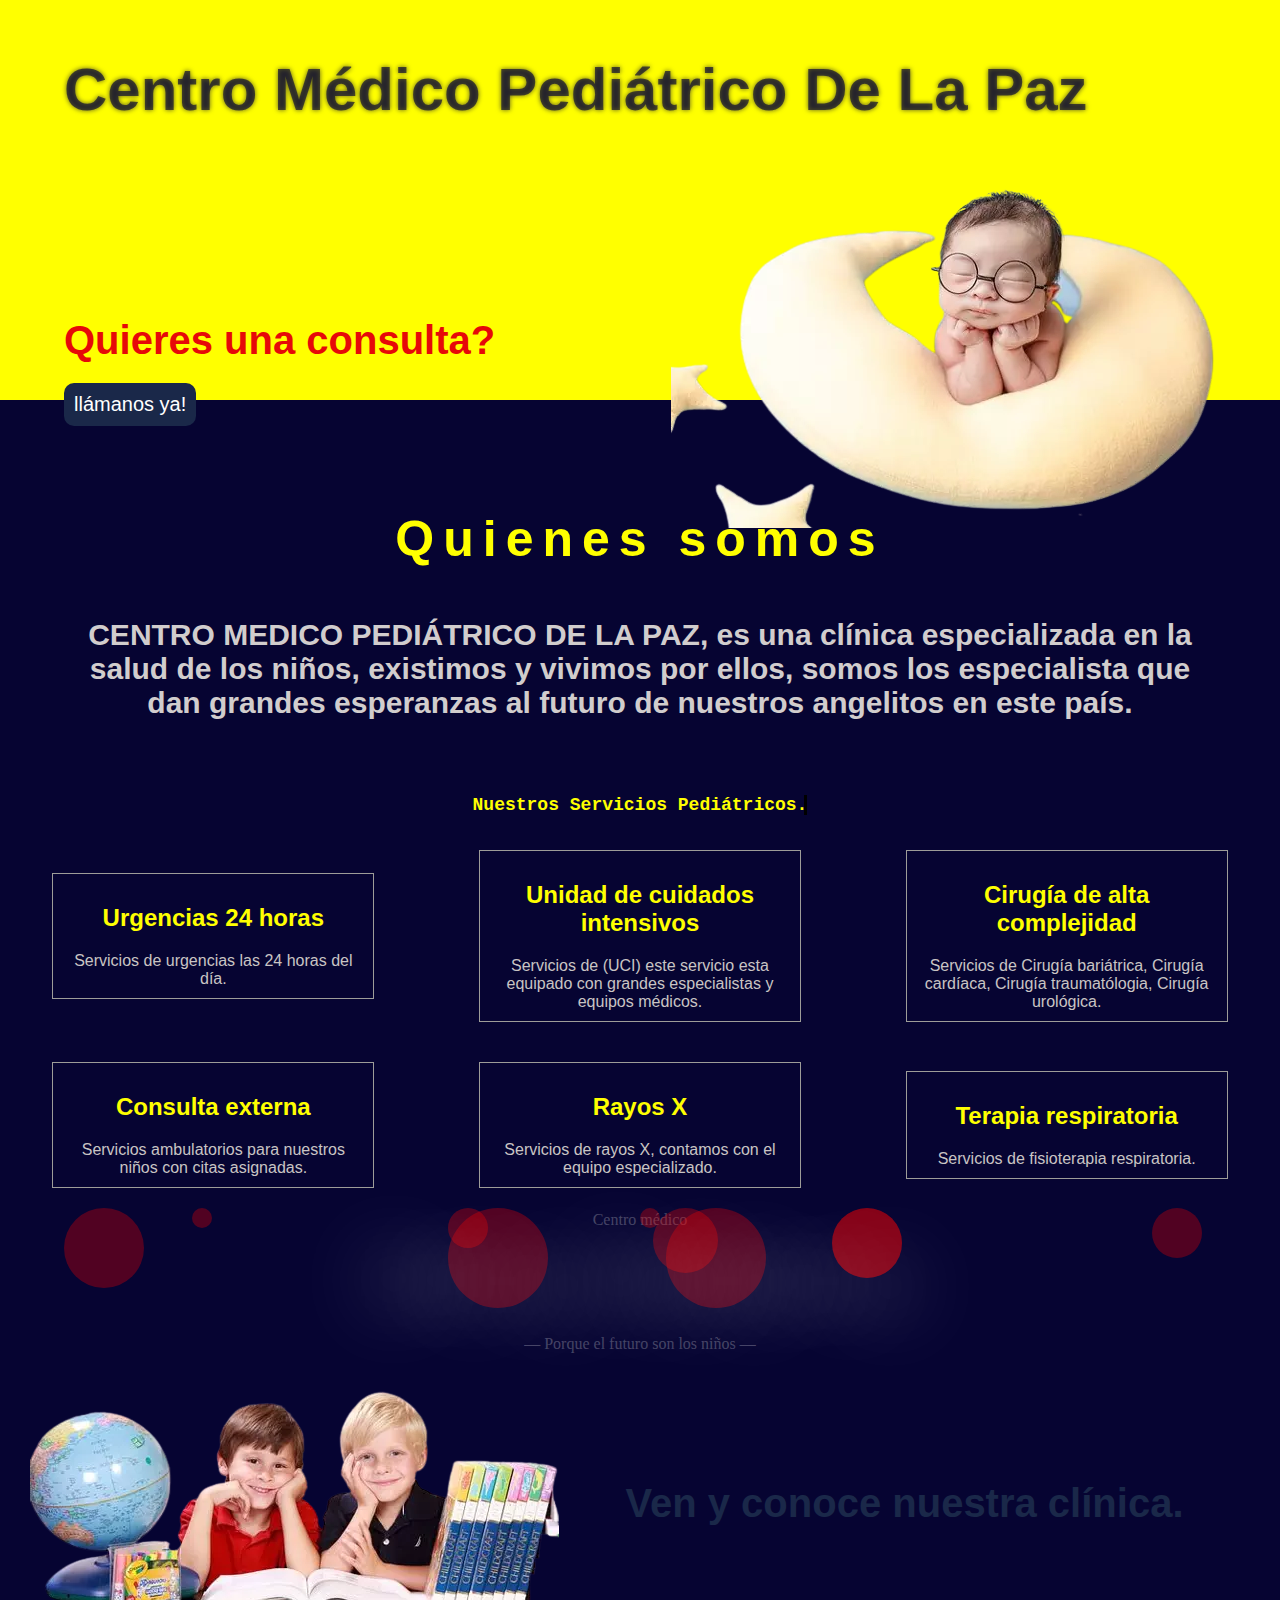
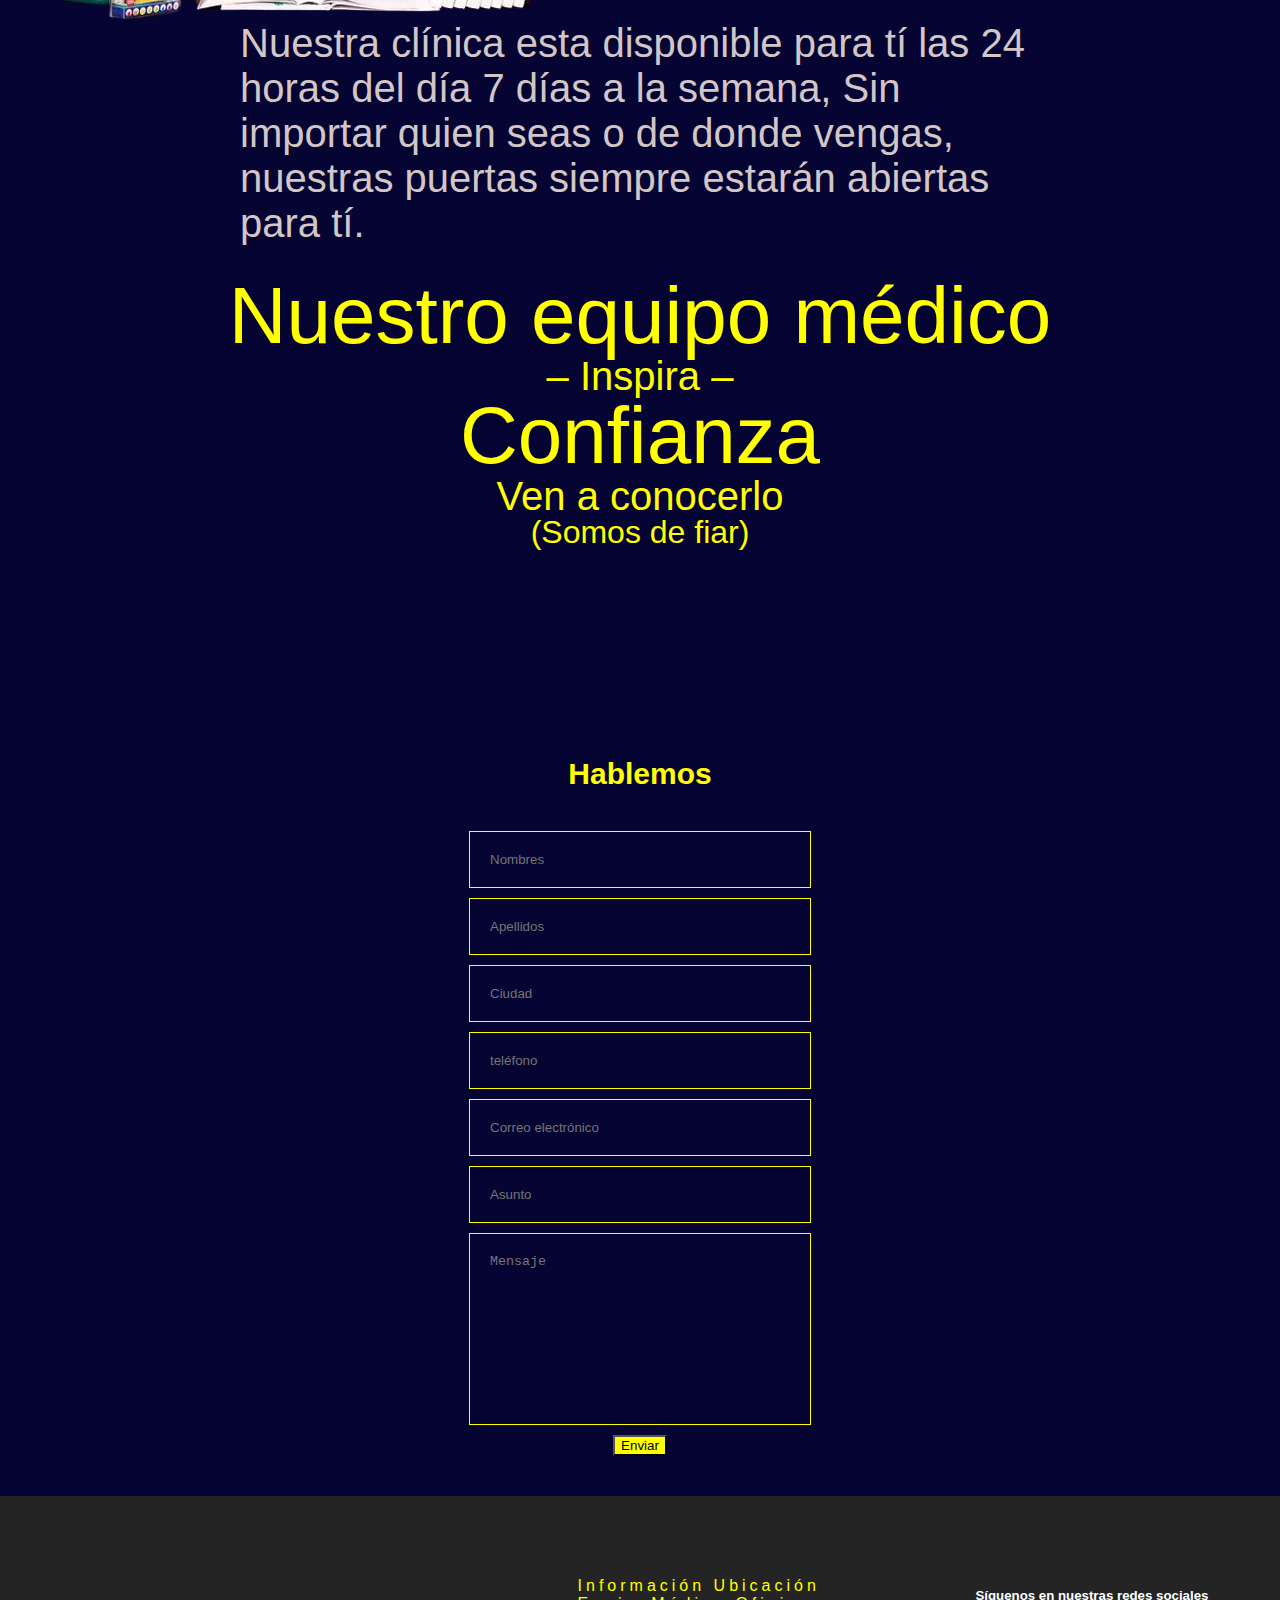
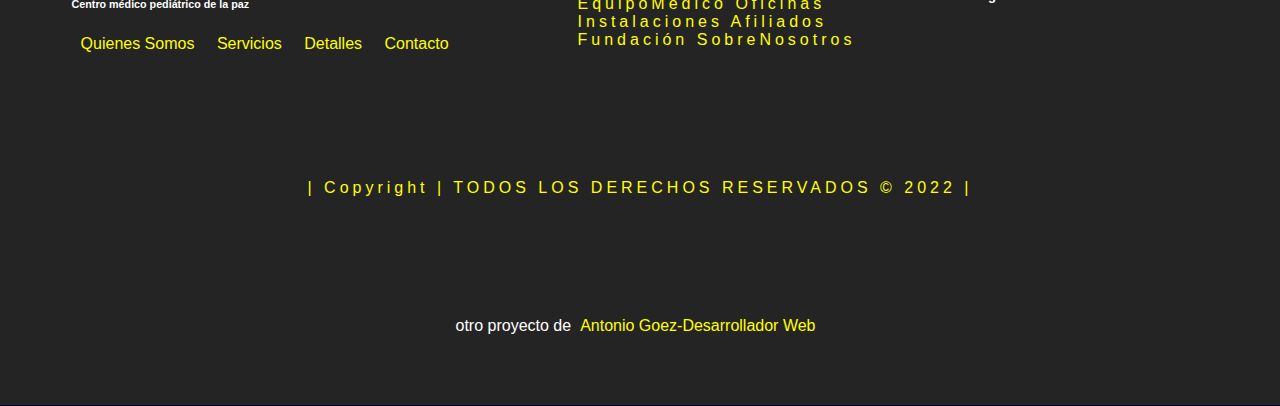
<file: pediatria/index.html>
<!DOCTYPE html>
<html lang="es">

<head>
    <meta charset="UTF-8">
    <meta http-equiv="X-UA-Compatible" content="IE=edge">
    <meta name="viewport" content="width=device-width, initial-scale=1.0">
    <title>Pediatría</title>
    <link rel="stylesheet" href="style.css">
    <link rel="stylesheet" href="https://cdnjs.cloudflare.com/ajax/libs/font-awesome/6.1.1/css/all.min.css"
        integrity="sha512-KfkfwYDsLkIlwQp6LFnl8zNdLGxu9YAA1QvwINks4PhcElQSvqcyVLLD9aMhXd13uQjoXtEKNosOWaZqXgel0g=="
        crossorigin="anonymous" referrerpolicy="no-referrer" />
        <script>
            function deshabilitarMenuContextual() {
            return false
        }
        document.oncontextmenu = deshabilitarMenuContextual
        </script>
</head>

<body>
    <header class="bg_animate">
        <div class="header_nav">
            <div class="contenedor1">
                <h1>Centro Médico Pediátrico de la Paz</h1>
                <nav>
                    <a href="menu.html"><i class="fa-solid fa-bars"></i> </a>
                </nav>
            </div>
        </div>

        <section class="banner contenedor1">
            <div class="banner_title">
                <h2>Quieres una consulta?</h2>
                <a class="llamanos" href="#form">llámanos ya!</a>
            </div>
            <div class="banner_img">
                <img src="img/bebe2.webp" alt="pediátrico" title="bebe">
            </div>
        </section>

    </header>
    <div id="quienes-somos" class="quienes-somos">
        <h3>Quienes somos</h3>
        <p>CENTRO MEDICO PEDIÁTRICO DE LA PAZ, es una clínica especializada en la salud de los niños, existimos y
            vivimos por ellos, somos los especialista que dan grandes esperanzas al futuro de nuestros angelitos en este
            país.
        </p>
    </div>

    <div id="servicios" class="contenedor2">
        <h2>Nuestros Servicios Pediátricos.<span>&#160;</span></h2>
    </div>

    <section class="section-servicios">
        <div class="cajas-servicios">
            <h2>Urgencias 24 horas</h2>
            <p>Servicios de urgencias las 24 horas del día.</p>
        </div>
        <div class="cajas-servicios">
            <h2>Unidad de cuidados intensivos</h2>
            <p>Servicios de (UCI) este servicio esta equipado con grandes especialistas y equipos médicos.</p>
        </div>
        <div class="cajas-servicios">
            <h2>Cirugía de alta complejidad</h2>
            <p>Servicios de Cirugía bariátrica, Cirugía cardíaca, Cirugía traumatólogia, Cirugía urológica.</p>
        </div>
        <div class="cajas-servicios">
            <h2>Consulta externa</h2>
            <p>Servicios ambulatorios para nuestros niños con citas asignadas.</p>
        </div>
        <div class="cajas-servicios">
            <h2>Rayos X</h2>
            <p>Servicios de rayos X, contamos con el equipo especializado.</p>
        </div>
        <div class="cajas-servicios">
            <h2>Terapia respiratoria</h2>
            <p>Servicios de fisioterapia respiratoria.</p>
        </div>

    </section>
    <div class="burbujas">
        <div class="burbuja"></div>
        <div class="burbuja"></div>
        <div class="burbuja"></div>
        <div class="burbuja"></div>
        <div class="burbuja"></div>
        <div class="burbuja"></div>
        <div class="burbuja"></div>
        <div class="burbuja"></div>
        <div class="burbuja"></div>
        <div class="burbuja"></div>
    </div>

    <div id="detalles" class="subtitulo-animado">
        <p>
            Centro médico
        </p>
        <span>
            Clínica Pediátrica
        </span>
        <p>
            &mdash; Porque el futuro son los niños &mdash;
        </p>
    </div>
    <div class="clinica">
        <img src="img/ninos2.webp" alt="pediátrico" title="niños">
        <h4>Ven y conoce nuestra clínica.</h4>
        <p>Nuestra clínica esta disponible para tí las 24 horas del día 7 días a la semana, Sin importar quien seas
            o de donde vengas, nuestras puertas siempre estarán abiertas para tí.</p>
    </div>

    <section class="text-temblar">
        <div class="test" contenteditable>
            Nuestro equipo médico
            <p class="small">– Inspira –
                <p />
                Confianza
            <p class="small">Ven a conocerlo</p>
            <p class="smaller">(Somos de fiar)</p>
        </div>

        <svg xmlns="http://www.w3.org/2000/svg" version="1.1">
            <defs>


                <filter id="squiggly-0">
                    <feTurbulence id="turbulence" baseFrequency="0.02" numOctaves="3" result="noise" seed="0" />
                    <feDisplacementMap id="displacement" in="SourceGraphic" in2="noise" scale="6" />
                </filter>
                <filter id="squiggly-1">
                    <feTurbulence id="turbulence" baseFrequency="0.02" numOctaves="3" result="noise" seed="1" />
                    <feDisplacementMap in="SourceGraphic" in2="noise" scale="8" />
                </filter>

                <filter id="squiggly-2">
                    <feTurbulence id="turbulence" baseFrequency="0.02" numOctaves="3" result="noise" seed="2" />
                    <feDisplacementMap in="SourceGraphic" in2="noise" scale="6" />
                </filter>
                <filter id="squiggly-3">
                    <feTurbulence id="turbulence" baseFrequency="0.02" numOctaves="3" result="noise" seed="3" />
                    <feDisplacementMap in="SourceGraphic" in2="noise" scale="8" />
                </filter>

                <filter id="squiggly-4">
                    <feTurbulence id="turbulence" baseFrequency="0.02" numOctaves="3" result="noise" seed="4" />
                    <feDisplacementMap in="SourceGraphic" in2="noise" scale="6" />
                </filter>
            </defs>
        </svg>
    </section>

    <form id="form" class="Formulario">
        <h4>Hablemos</h4>
        <input type="text" placeholder="Nombres" required>
        <input type="text" placeholder="Apellidos" required>
        <input type="text" placeholder="Ciudad" required>
        <input type="number" placeholder="teléfono" required>
        <input type="email" placeholder="Correo electrónico" required>
        <input type="text" placeholder="Asunto" required>
        <textarea name="" id="" cols="30" rows="10" placeholder="Mensaje"></textarea>
        <button>Enviar</button>
    </form>

    <footer>
        <div>
            <h6>Centro médico pediátrico de la paz</h6>
            <a href="#quienes-somos">Quienes Somos</a>
            <a href="#servicios">Servicios</a>
            <a href="#detalles">Detalles</a>
            <a href="#form">Contacto</a>
        </div>

        <div>
            <p>Información Ubicación <br> EquipoMédico Oficinas <br> Instalaciones Afiliados <br> Fundación
                SobreNosotros</p>
        </div>

        <div class="redes">
            <h5>Síguenos en nuestras redes sociales</h5>
            <i class="fa-brands fa-facebook"></i>
            <i class="fa-brands fa-instagram"></i>
            <i class="fa-brands fa-whatsapp-square"></i>
            <i class="fa-brands fa-telegram"></i>
            <i class="fa-brands fa-twitter-square"></i>
            <i class="fa-brands fa-youtube"></i>
            <i class="fa-brands fa-tiktok"></i>
        </div>
        <div>
            <p>| Copyright | TODOS LOS DERECHOS RESERVADOS &copy; 2022 |</p>
        </div>
        <div>
            otro proyecto de<a href="https://antoniogoez.com">Antonio Goez-Desarrollador Web</a>
        </div>
    </footer>
</body>

</html>
</file>
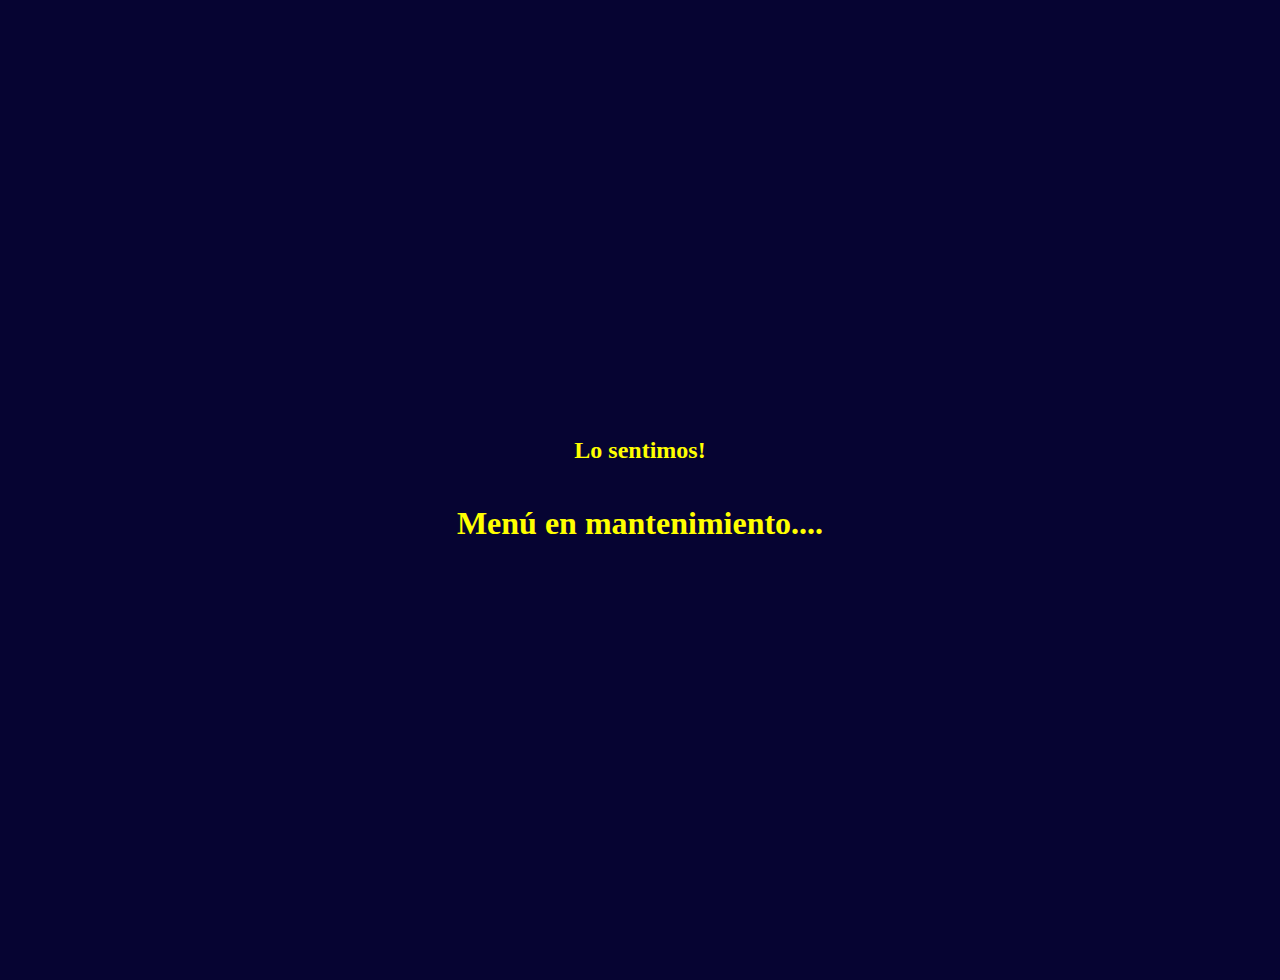
<file: pediatria/menu.html>
<!DOCTYPE html>
<html lang="en">
<head>
    <meta charset="UTF-8">
    <meta http-equiv="X-UA-Compatible" content="IE=edge">
    <meta name="viewport" content="width=device-width, initial-scale=1.0">
    <title>Menu</title>
    <link rel="stylesheet" href="https://cdnjs.cloudflare.com/ajax/libs/font-awesome/6.1.1/css/all.min.css"
    integrity="sha512-KfkfwYDsLkIlwQp6LFnl8zNdLGxu9YAA1QvwINks4PhcElQSvqcyVLLD9aMhXd13uQjoXtEKNosOWaZqXgel0g=="
    crossorigin="anonymous" referrerpolicy="no-referrer" />
</head>
<body>
    <section>
        <a href="index.html"> <i class="fa-solid fa-circle-arrow-left"></i></a>
        <h2>Lo sentimos!</h2>
        <h1>Menú en mantenimiento....</h1>
    </section>
    <style>
      body{
          margin: 0%;
          padding: 0%;
          box-sizing: border-box;
      }
        body, html{
            max-width: 100% !important;
            overflow-x: hidden !important;
        }
        section{
            padding: 40px;
            background: #060432;
            color: yellow;
            width: auto;
            height: 100vh;
            display: flex;
            align-items: center;
            justify-content: center;
            flex-direction: column;
            flex-wrap: wrap;
        }
        a{
            color: red;
            text-decoration: none;
            font-size: 40px;
        }
    </style>
</body>
</html>
</file>
<file: pediatria/style.css>
body {
    margin: 0;
    padding: 0%;
    box-sizing: border-box;
    background-color: #060432;
    font-family: 'Franklin Gothic Medium', 'Arial Narrow', Arial, sans-serif;
}

body,
html {
    width: 100% !important;
    overflow-x: hidden !important;
}

.contenedor1 {
    width: 90%;
    max-width: 1200px;
    margin: auto;
}

.bg_animate {
    width: 100%;
    height: 400px;
    background-color: yellow;
    display: flex;
    align-items: center;
    justify-content: center;
    flex-wrap: wrap;
    padding: auto;
    /* position: relative; */
    /* overflow: hidden; */
    /* text-align: center; */
}

.header_nav {
    width: 100%;
    /* position: absolute; */
    top: 0%;
    left: 0;
}

.header_nav .contenedor1 {
    display: flex;
    align-items: center;
    justify-content: space-between;
    /* flex-wrap: wrap; */
    padding: 15px 0;
}

.header_nav h1 {
    font-family: sans-serif;
    text-transform: capitalize;
    color: #060432a8;
    font-size: 60px;
    text-shadow: 0 0 5px;

}

.header_nav nav a {
    position: fixed;
    color: rgb(243, 15, 15);
    text-decoration: none;
    right: 10px;
    top: 0;
    text-transform: capitalize;
    /* font-weight: bolder; */
    /* background: #060432; */
    padding: 5px;
    border-radius: 10px;
    z-index: 300;
    font-size: 30px;
}


.banner {
    display: flex;
    justify-content: space-between;
    align-items: center;
    /* flex-wrap: wrap; */
    /* height: 100%; */
}

.banner_title h2 {
    color: rgb(230, 9, 9);
    font-size: 40px;
    font-weight: 800;
    margin-bottom: 20px;
}

.banner_title .llamanos {
    color: #fff;
    font-size: 20px;
    text-decoration: none;
    display: inline-block;
    background: #1a2849;
    padding: 10px;
    border-radius: 10px;
}

.llamanos:hover {
    text-decoration: underline;
}

.banner_img {
    animation: movimiento 2.5s linear infinite;
}
/* =========================media================ */
@media (max-width: 768px) {
    .header_nav h1 {
        text-align: center;
        font-family: sans-serif;
        text-transform: capitalize;
        color: #060432;
        font-size: 20px;

    }

    .header_nav nav a {
        position: fixed;
        top: 0%;
        left: 80%;
    }

    .banner_title h2 {
        font-size: 20px;
        margin-bottom: 10px;
        position: absolute;
        top: 90px;
    }

    .banner_title .llamanos {
        font-size: 15px;
        padding: 10px;
        position: absolute;
        top: 20%;
        z-index: 1;
    }

}

.banner_img img {
    margin-top: 10px;
    width: 100%;
    min-width: 100px;
    /* display: block; */
}

.quienes-somos {
    text-align: center;
    color: rgb(209, 205, 205);
    padding: 60px;
}

.quienes-somos h3 {
    font-size: 50px;
    letter-spacing: 9px;
    color: yellow;
    /* background: #060432;
    background: linear-gradient(0deg, rgb(32, 36, 134) 14%, rgba(6, 4, 50, 1) 79%);

    -webkit-text-fill-color: transparent;
    -webkit-background-clip: text; */
}

.quienes-somos p {
    font-size: 30px;
    font-weight: bolder;
}



.contenedor2 {
    margin: auto;
    display: table;
}

.contenedor2 h2 {
    float: left;
    color: yellow;
    position: relative;
    font-family: monospace;
    font-size: 18px;
}

.contenedor2 h2 span {
    position: absolute;
    right: 0;
    width: 0;
    background-color: #060432;
    border-left: 3px solid #000;
    -webkit-animation: maquina 5s infinite alternate steps(33);
    animation: maquina 5s infinite alternate steps(33);
}

@-webkit-keyframes maquina {
    from {
        width: 100%;
    }

    to {
        width: 0;
    }
}

@keyframes maquina {
    from {
        width: 100%;
    }

    to {
        width: 0;
    }
}

/* ====================burbujas==================== */
.burbuja {
    border-radius: 50%;
    background: red;
    opacity: .3;

    position: absolute;
    bottom: -150;

    animation: burbujas 3s linear infinite;
}

.burbuja:nth-child(1) {
    width: 80px;
    height: 80px;
    left: 5%;
    animation-duration: 3s;
    animation-delay: 3s;
}

.burbuja:nth-child(2) {
    width: 100px;
    height: 100px;
    left: 35%;
    animation-duration: 3s;
    animation-delay: 5s;
}

.burbuja:nth-child(3) {
    width: 20px;
    height: 20px;
    left: 15%;
    animation-duration: 1.5s;
    animation-delay: 7s;
}

.burbuja:nth-child(4) {
    width: 50px;
    height: 50px;
    left: 90%;
    animation-duration: 6s;
    animation-delay: 3s;
}

.burbuja:nth-child(5) {
    width: 70px;
    height: 70px;
    left: 65%;
    animation-duration: 3s;
    animation-delay: 1s;
}

.burbuja:nth-child(6) {
    width: 20px;
    height: 20px;
    left: 50%;
    animation-duration: 4s;
    animation-delay: 5s;
}

.burbuja:nth-child(7) {
    width: 70px;
    height: 70px;
    left: 65%;
    animation-duration: 3s;
    animation-delay: 1s;
}

.burbuja:nth-child(8) {
    width: 100px;
    height: 100px;
    left: 52%;
    animation-duration: 5s;
    animation-delay: 5s;
}

.burbuja:nth-child(9) {
    width: 65px;
    height: 65px;
    left: 51%;
    animation-duration: 3s;
    animation-delay: 2s;
}

.burbuja:nth-child(10) {
    width: 40px;
    height: 40px;
    left: 35%;
    animation-duration: 3s;
    animation-delay: 4s;
}

@keyframes burbujas {
    0% {
        bottom: 0;
        opacity: 0;
    }

    30% {
        transform: translateX(10px);
    }

    50% {
        opacity: .4;
    }

    100% {
        bottom: 100vh;
        opacity: 0;
    }
}

@keyframes movimiento {
    0% {
        transform: translateY(0);
    }

    50% {
        transform: translateY(30px);
    }

    100% {
        transform: translateY(0);
    }
}

.section-servicios {
    display: flex;
    align-items: center;
    justify-content: space-around;
    flex-wrap: wrap;
}

.cajas-servicios {
    width: 300px;
    /* height: 300px; */
    padding: 10px;
    color: rgb(201, 196, 196);
    text-align: center;
    margin: 20px;
    border: 1px solid rgb(157, 157, 153);
}

.cajas-servicios h2 {
    color: yellow;
}

/* ================texto animado============= */
.subtitulo-animado {
    font: 400 1em/1.5 "Neuton";
    /* background: #090d00; */
    color: rgba(255, 255, 255, .25);
    /* text-align: center; */
    display: flex;
    align-items: center;
    justify-content: center;
    flex-direction: column;
    flex-wrap: wrap;
    /* margin: 0 auto; */

}

.subtitulo-animado span {

    font: 700 4em/1 "Oswald", sans-serif;
    letter-spacing: 0;
    padding: .25em 0 .325em;
    /* display: block; */
    display: flex;
    align-items: center;
    justify-content: center;
    flex-wrap: wrap;
    margin: 0 auto;
    text-shadow: 0 0 80px rgba(255, 255, 255, .5);
    text-align: center;
    /* Clip Background Image */

    background: url(https://i.ibb.co/RDTnNrT/animated-text-fill.png) repeat-y;
    -webkit-background-clip: text;
    background-clip: text;

    /* Animate Background Image */

    -webkit-text-fill-color: transparent;
    animation: aitf 80s linear infinite;

    /* Activate hardware acceleration for smoother animations */

    transform: translate3d(0, 0, 0);
    backface-visibility: hidden;

}


/* Animate Background Image */

@keyframes aitf {
    0% {
        background-position: 0% 50%;
    }

    100% {
        background-position: 100% 50%;
    }
}

.clinica {
    display: flex;
    align-items: center;
    justify-content: center;
    flex-wrap: wrap;
    color: rgb(210, 198, 198);
    padding: 30px;
    margin: auto;
}

.clinica img {
    min-width: 200px
}

.clinica h4 {
    font-size: 40px;
    margin: auto;
    color: #1a2849
}

.clinica p {
    font-size: 40px;
    max-width: 800px;
}


/* =====================text temblar================= */
@import url("https://fonts.googleapis.com/css?family=Amatic+SC:400,700");

.text-temblar {
    font-family: 'Amatic SC', sans-serif;
    font-size: 80px;
}

.test {
    -webkit-animation: squiggly-anim 0.34s linear infinite;
    animation: squiggly-anim 0.34s linear infinite;
}

.text-temblar {
    /* line-height: 100vh; */
    background: #060432;
    color: yellow;
}

.test {
    display: inline-block;
    vertical-align: middle;
    width: 100%;
    min-width: 200px;
    outline: none;
    text-align: center;
    line-height: 1;
}

.small {
    font-size: 0.5em;
}

.smaller {
    font-size: 0.4em;
}

p {
    margin: 0;
}

@-webkit-keyframes squiggly-anim {
    0% {
        filter: url("#squiggly-0");
    }

    25% {
        filter: url("#squiggly-1");
    }

    50% {
        filter: url("#squiggly-2");
    }

    75% {
        filter: url("#squiggly-3");
    }

    100% {
        filter: url("#squiggly-4");
    }
}

@keyframes squiggly-anim {
    0% {
        filter: url("#squiggly-0");
    }

    25% {
        filter: url("#squiggly-1");
    }

    50% {
        filter: url("#squiggly-2");
    }

    75% {
        filter: url("#squiggly-3");
    }

    100% {
        filter: url("#squiggly-4");
    }
}

/* =========================formulario===================== */
.Formulario {
    display: flex;
    align-items: center;
    /* justify-content: center; */
    flex-direction: column;
}

.Formulario h4 {
    color: yellow;
    font-size: 30px;
}
.Formulario textarea{
    resize: none;
}
.Formulario input,
textarea {
    width: 300px;
    margin-bottom: 10px;
    background-color: transparent;
    color: yellow;
    border: 1px solid yellow;
    padding: 20px;
}

.Formulario button {
    background: yellow;
    cursor: pointer;
    margin-bottom: 40px;
}

/* =================================pie de pagina===================== */
footer {
    font-family: 'Franklin Gothic Medium', 'Arial Narrow', Arial, sans-serif;
    display: flex;
    align-items: center;
    justify-content: center;
    flex-wrap: wrap;
    color: #fff;
    background-color: rgb(37, 36, 36);
    padding: 10px;
}

footer div {
    margin: 60px;
}

footer a {
    text-decoration: none;
    color: yellow;
    margin: 9px;
}

footer a:hover {
    text-decoration: underline;
}

footer p {
    color: yellow;
    cursor: pointer;
    letter-spacing: 4px;
}

footer p:hover {
    text-decoration: underline;
}

footer .redes i {
    font-size: 30px;
    margin: 9px;
    color: yellow;
    cursor: pointer;
}
</file>
